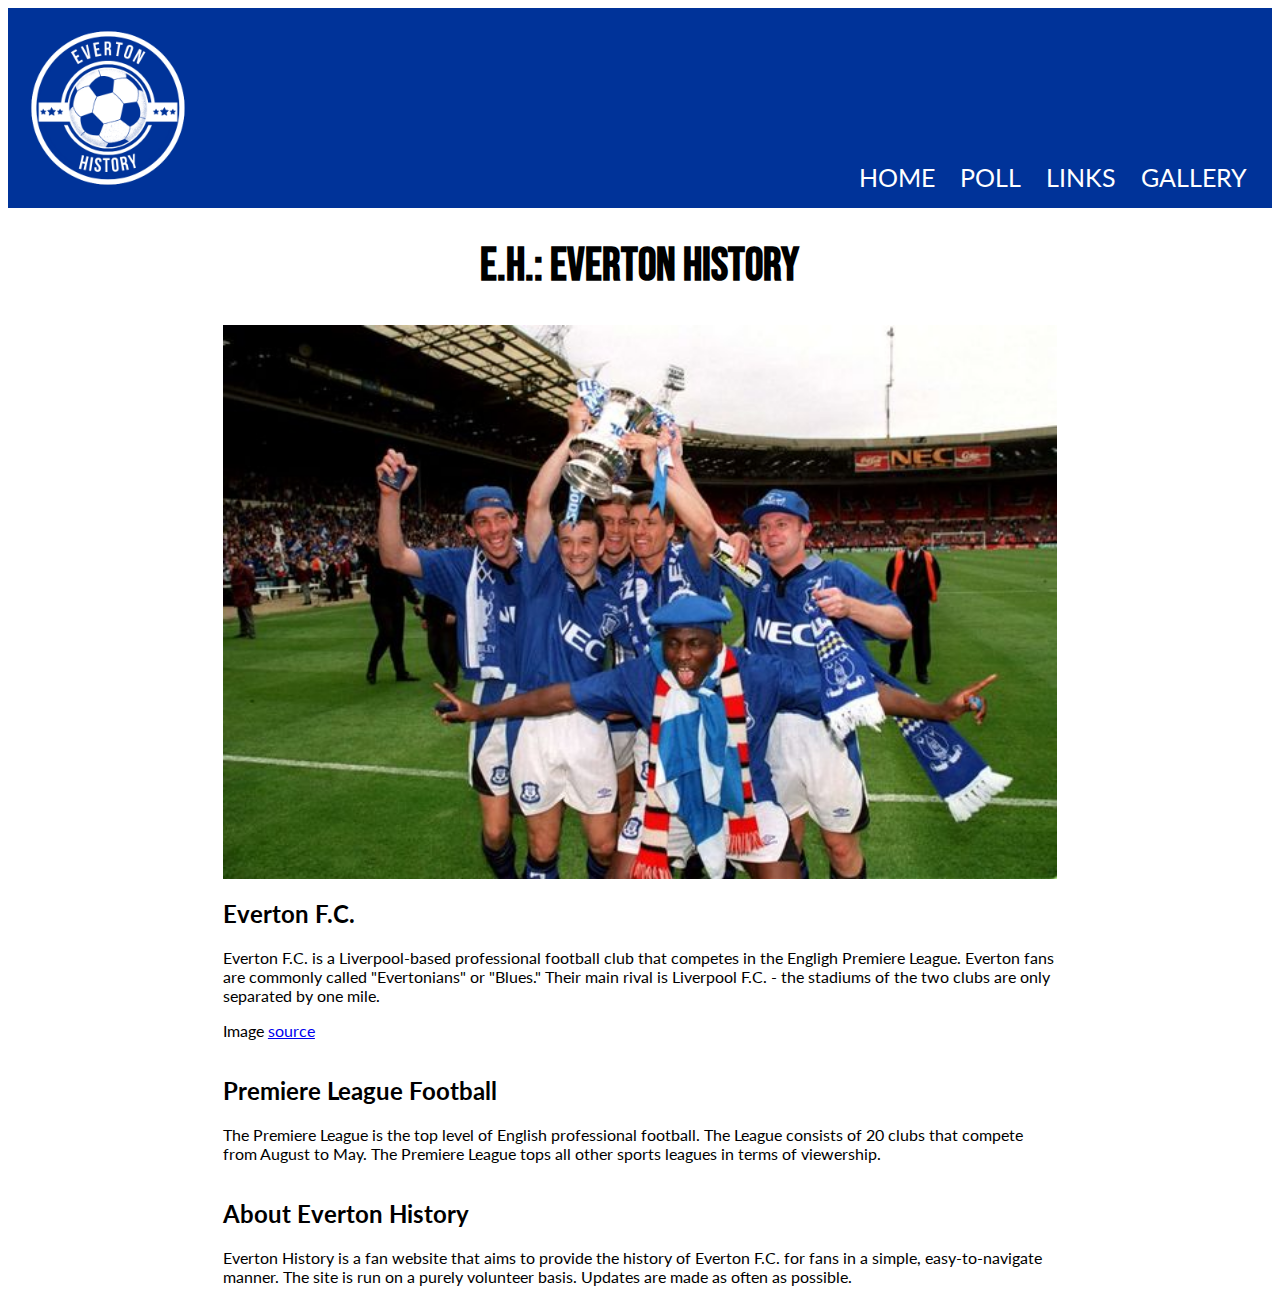
<file: index.html>
<!DOCTYPE html>

<html>
    <head>
        <meta charset="utf-8">
        <meta name="viewport" content="width=device-width, initial-scale=1.0">
        <title>Everton History</title>
        <link rel="stylesheet" href="layout.css">
    </head>

    <body>
        <header class="header-container">
            <img class="header-container__logo" src="resources/everton-history-logo.png">
            <nav class="header-container__nav">
                <ul class="header-container__nav--links">
                    <li class="header-container__nav--home"><a herf="#">Home</a></li>
                    <li class="header-container__nav--poll"><a href="pages/poll.html">Poll</a></li>
                    <li class="header-container__nav--links"><a href="pages/links.html">Links</a></li>
                    <li class="header-container__nav--gallery"><a href="pages/gallery.html">Gallery</a></li>
                </ul>
            </nav>
        </header>
        
        <main class="page-main">
            <h1 class="page-main__title">E.H.: Everton History</h1>
            <img class="page-main__featured-image" src="resources/1995-fa-cup-gary-ablett-everton.jpg" alt="Image of members of Everton F.C. after winning the FA Cup in 1995.">
            <section class="page-main__content-first-paragraph">
                <h2>Everton F.C.</h2>
                <p>Everton F.C. is a Liverpool-based professional football club that competes
                    in the Engligh Premiere League. Everton fans are commonly called "Evertonians" or
                    "Blues." Their main rival is Liverpool F.C. - the stadiums of the two clubs are 
                    only separated by one mile.
                </p>
                <p>Image <a href="https://www.calcioromantico.com/">source</a></p>
            </section>
            <section class="page-main__content-second-paragraph">
                <h2>Premiere League Football</h2>
                <p>The Premiere League is the top level of English professional football. The League
                    consists of 20 clubs that compete from August to May. The Premiere League tops all 
                    other sports leagues in terms of viewership. 
                </p>
            </section>
            <section class="page-main__content-third-paragraph">
                <h2>About Everton History</h2>
                <p>Everton History is a fan website that aims to provide the history of
                    Everton F.C. for fans in a simple, easy-to-navigate manner. The site is 
                    run on a purely volunteer basis. Updates are made as often as possible.
                </p>
            </section>
        </main>
    </body>
</html>
</file>
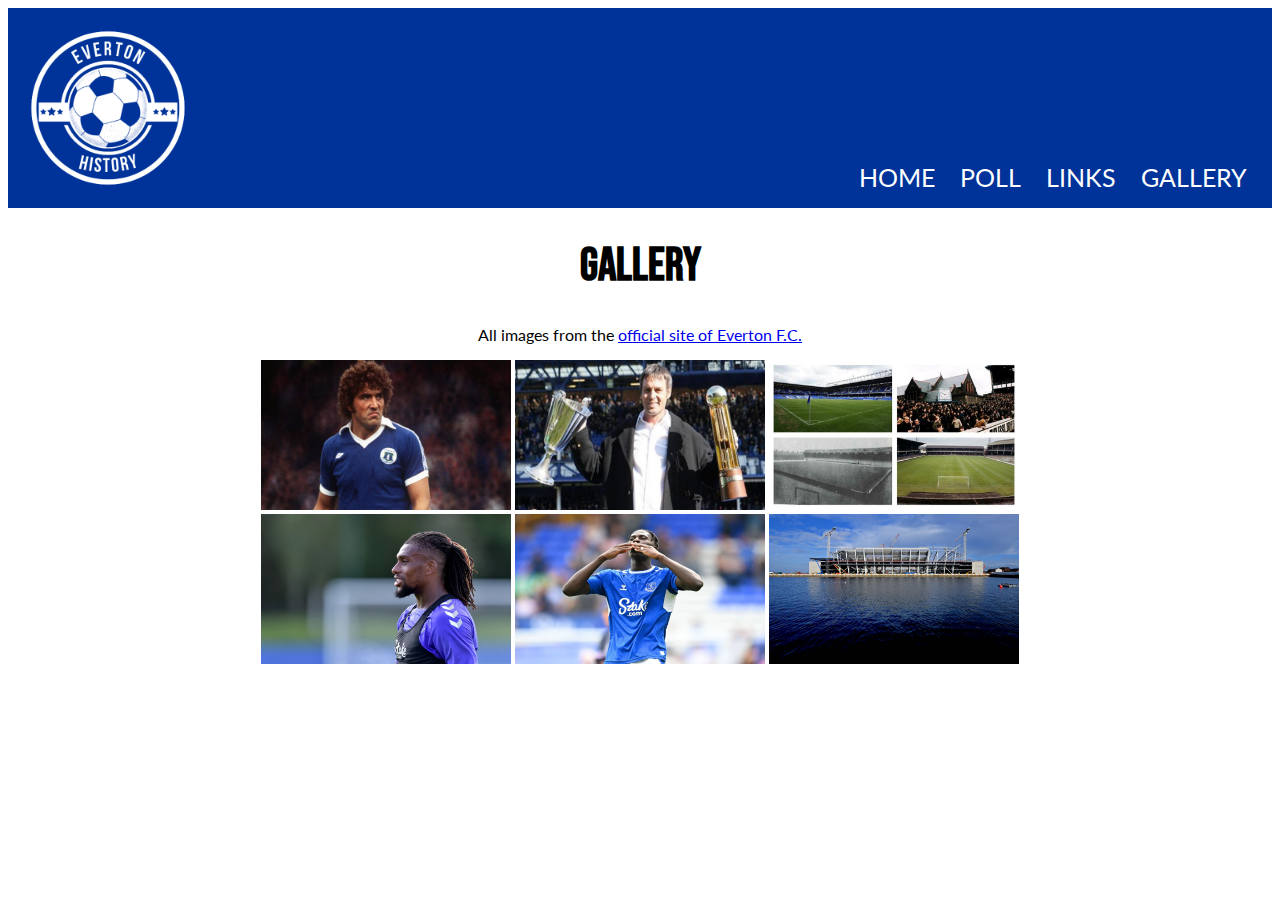
<file: pages/gallery.html>
<!DOCTYPE html>

<html>
    <head>
        <meta charset="utf-8">
        <meta name="viewport" content="width=device-width, initial-scale=1.0">
        <title>Gallery</title>
        <link rel="stylesheet" href="../layout.css">
    </head>

    <body>
        <header class="header-container">
            <img class="header-container__logo" src="../resources/everton-history-logo.png">
            <nav class="header-container__nav">
                <ul class="header-container__nav--links">
                    <li class="header-container__nav--home"><a href="../index.html">Home</a></li>
                    <li class="header-container__nav--poll"><a href="poll.html">Poll</a></li>
                    <li class="header-container__nav--links"><a href="links.html">Links</a></li>
                    <li class="header-container__nav--gallery"><a href="gallery.html">Gallery</a></li>
                </ul>
            </nav>
        </header>

        <main>
            <h1 class="page-main__title">Gallery</h1>
            <p class="page-main__image-notice">All images from the <a href="evertonfc.com">official site of Everton F.C.</a></p>
            <section class="page-main">
                <div class="page-main__gallery-grid">
                    <div class="page-main__gallery-grid--row-1">
                        <img class="page-main__gallery-grid--image" src="../resources/bob_latchford.jpg">
                        <img class="page-main__gallery-grid--image" src="../resources/pat_vanden_hauwe.jpg">
                        <img class="page-main__gallery-grid--image" src="../resources/History-of-Goodison.jpg">
                    </div>
                    <div class="page-main__gallery-grid--row-2">
                        <img class="page-main__gallery-grid--image" src="../resources/iwobi.png">
                        <img class="page-main__gallery-grid--image" src="../resources/onana.png">
                        <img class="page-main__gallery-grid--image" src="../resources/new_stadium.png">
                    </div>
                </div>
            </section>
        </main>
    </body>
</html>
</file>
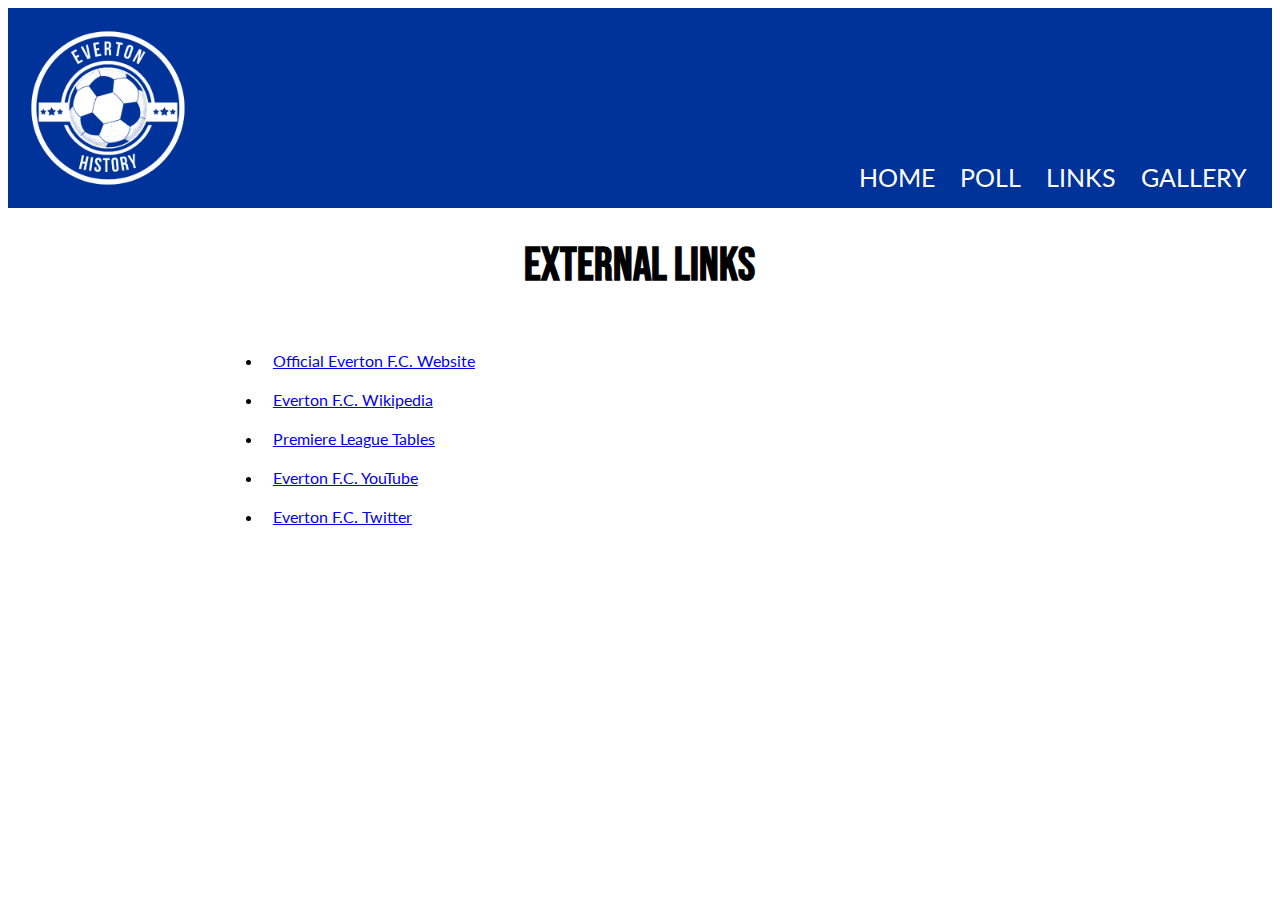
<file: pages/links.html>
<!DOCTYPE html>

<html>
    <head>
        <meta charset="utf-8">
        <meta name="viewport" content="width=device-width, initial-scale=1.0">
        <title>Additional Links</title>
        <link rel="stylesheet" href="../layout.css">
    </head>

    <body>
        <header class="header-container">
            <img class="header-container__logo" src="../resources/everton-history-logo.png">
            <nav class="header-container__nav">
                <ul class="header-container__nav--links">
                    <li class="header-container__nav--home"><a href="../index.html">Home</a></li>
                    <li class="header-container__nav--poll"><a href="poll.html">Poll</a></li>
                    <li class="header-container__nav--links"><a href="links.html">Links</a></li>
                    <li class="header-container__nav--gallery"><a href="gallery.html">Gallery</a></li>
                </ul>
            </nav>
        </header>

        <main class="page-main">
            <h1 class="page-main__title">External Links</h1>
            <section class="page-main__links">
                <ul class="page-main__links-list">
                    <li><a href="https://www.evertonfc.com/">Official Everton F.C. Website</a></li>
                    <li><a href="https://en.wikipedia.org/wiki/Everton_F.C.">Everton F.C. Wikipedia</a></li>
                    <li><a href="https://www.premierleague.com/tables">Premiere League Tables</a></li>
                    <li><a href="https://www.youtube.com/c/Everton">Everton F.C. YouTube</a></li>
                    <li><a href="https://twitter.com/Everton">Everton F.C. Twitter</a></li>
                </ul>
            </section>
        </main>
    </body>
</html>
</file>
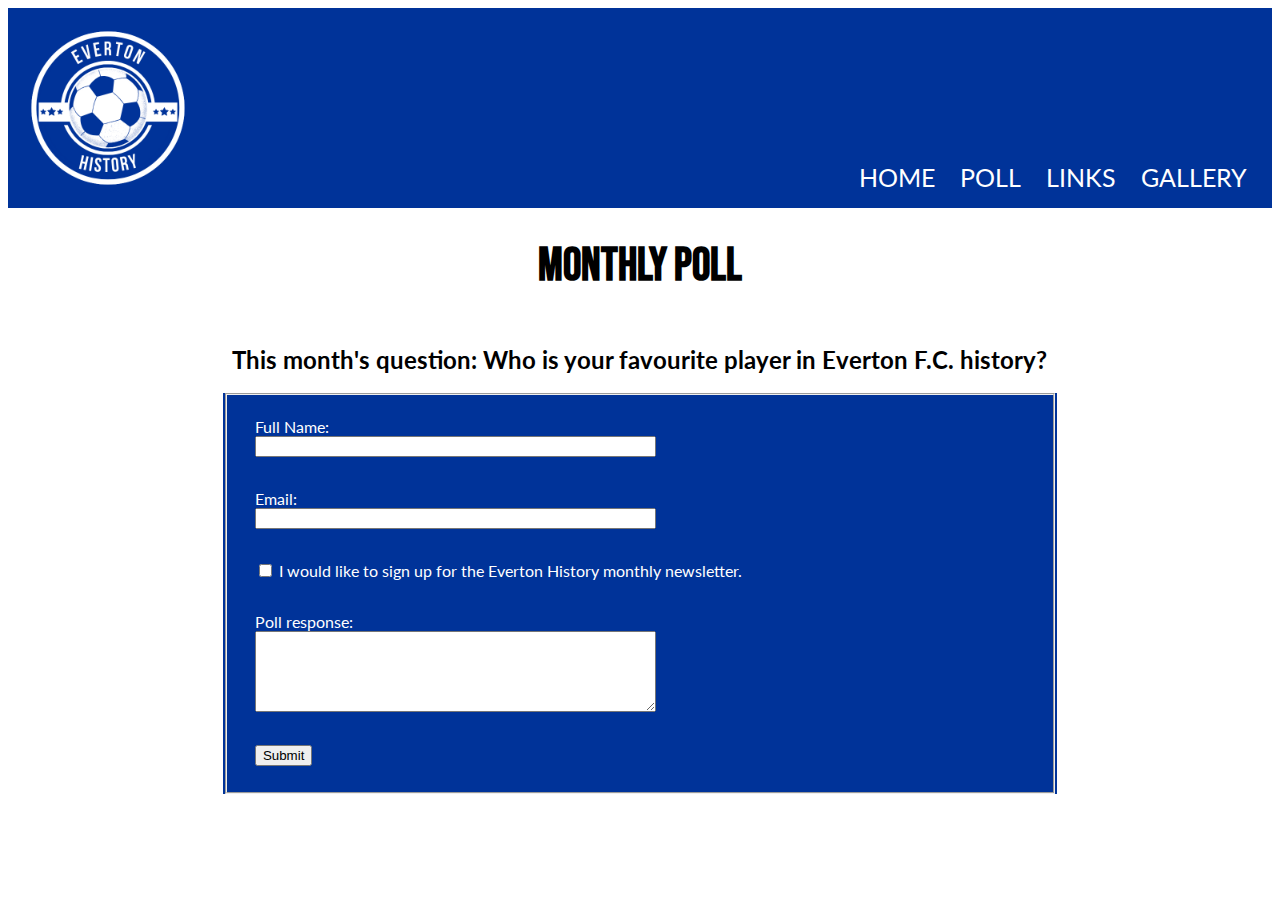
<file: pages/poll.html>
<!DOCTYPE html>

<html>
    <head>
        <meta charset="utf-8">
        <meta name="viewport" content="width=device-width, initial-scale=1.0">
        <title>Monthly Poll</title>
        <link rel="stylesheet" href="../layout.css">
    </head>

    <body>
        <header class="header-container">
            <img class="header-container__logo" src="../resources/everton-history-logo.png">
            <nav class="header-container__nav">
                <ul class="header-container__nav--links">
                    <li class="header-container__nav--home"><a href="../index.html">Home</a></li>
                    <li class="header-container__nav--poll"><a href="poll.html">Poll</a></li>
                    <li class="header-container__nav--links"><a href="links.html">Links</a></li>
                    <li class="header-container__nav--gallery"><a href="gallery.html">Gallery</a></li>
                </ul>
            </nav>
        </header>

        <main class="page-main">
            <h1 class="page-main__title">Monthly Poll</h1>
            <h2 class="page-main__poll-question">This month's question: Who is your favourite player in Everton F.C. history?</h2>
            <form action="/form-handling-url" method="post" class="page-main__poll">
                <fieldset class="page-main__poll--fields">
                    <div class="page-main__poll-fields--full-name">
                        <label for="fullName">Full Name:</label>
                        <input type="text" id="fullName" name="full_name">
                    </div>
                    <div class="page-main__poll-fields--email">
                        <label for="email">Email:</label>
                        <input type="email" id="email" name="user-email">
                    </div>
                    <div class="page-main__poll-fields--checkbox">
                        <input type="checkbox" id="newsletter" name="newsletter-check">
                        <label>I would like to sign up for the Everton History monthly newsletter.</label>
                    </div>
                    <div class="page-main__poll-fields--response">
                        <label for="poll-response">Poll response:</label>
                        <textarea type="textfield" id="poll-response" name="poll-response" rows="5" cols="33"></textarea>
                    </div>
                    <div class="page-main__poll-fields--submit-button">
                        <button type="submit" value="submit user response">Submit</button>
                    </div>
                </fieldset>
            </form>
        </main>
    </body>
</html>
</file>
<file: layout.css>
@import url('https://fonts.googleapis.com/css2?family=Bebas+Neue&family=Lato&display=swap');

/*Variables*/
:root {
    --everton-blue: #003399;
    --everton-white: #ffffff;
}

/*Universal Styles*/

.header-container {
    background-color: var(--everton-blue);
    display: flex;
    justify-content: space-between;
}

.header-container__logo {
    width: 200px;
}

.header-container__nav {
    display: flex;
    align-items: flex-end;
}

.header-container__nav--links{
    display: flex;
    list-style-type: none;
    color: var(--everton-white);
}

.header-container__nav--links li {
    margin-right: 25px;
    font-family: 'Lato', sans-serif;
    font-size: 25px;
    text-decoration: none;
    text-transform: uppercase;
}

.header-container__nav--links a {
    text-decoration: none;
    color: var(--everton-white);
}

.header-container__nav--links a:active {
    text-decoration: none;
    color: var(--everton-white);
}

.header-container__nav--links a:visited {
    text-decoration: none;
    color: var(--everton-white);
}

.page-main {
    display: grid;
    grid-template-columns: 1fr 66% 1fr;
}

.page-main__title {
    grid-column-start: 2;
    grid-column-end: 3;
    text-align: center;
    font-family: 'Bebas Neue', cursive;
    font-size: 46px;
}

/*Home Styles*/

.page-main__featured-image {
    grid-column-start: 2;
    grid-column-end: 3;
    width: 100%;
}

.page-main__content-first-paragraph, .page-main__content-second-paragraph, .page-main__content-third-paragraph {
    grid-column-start: 2;
    grid-column-end: 3;
    font-family: 'Lato', sans-serif;
}

/*Poll Styles*/

.page-main__poll-question {
    grid-column-start: 2;
    grid-column-end: 3;
    font-family: 'Lato', sans-serif;
    text-align: center;
}

.page-main__poll {
    grid-column-start: 2;
    grid-column-end: 3;
    background-color: var(--everton-blue);
    color: var(--everton-white);
    font-family: 'Lato', sans-serif;
}

.page-main__poll-fields--full-name {
    display: flex;
    flex-direction: column;
    justify-content: center;
    width: 50%;
    padding: 1rem;
}

.page-main__poll-fields--email {
    display: flex;
    flex-direction: column;
    justify-content: center;
    width: 50%;
    padding: 1rem;
}

.page-main__poll-fields--checkbox {
    padding: 1rem;
}

.page-main__poll-fields--response {
    display: flex;
    flex-direction: column;
    justify-content: center;
    width: 50%;
    padding: 1rem;
}

.page-main__poll-fields--submit-button {
    padding: 1rem;
}

/*Links Styles*/

.page-main__links {
    grid-column-start: 2;
    grid-column-end: 3;
}

.page-main__links-list li {
    font-family: 'Lato', sans-serif;
    padding: 10px;
}

/*Gallery Styles*/

.page-main__image-notice {
    text-align: center;
    font-family: 'Lato', sans-serif;
}

.page-main__gallery-grid {
    grid-column-start: 2;
    grid-column-end: 3;
    text-align: center;
}

.page-main__gallery-grid--image {
    width: 250px;
    height: 150px;
}
</file>
